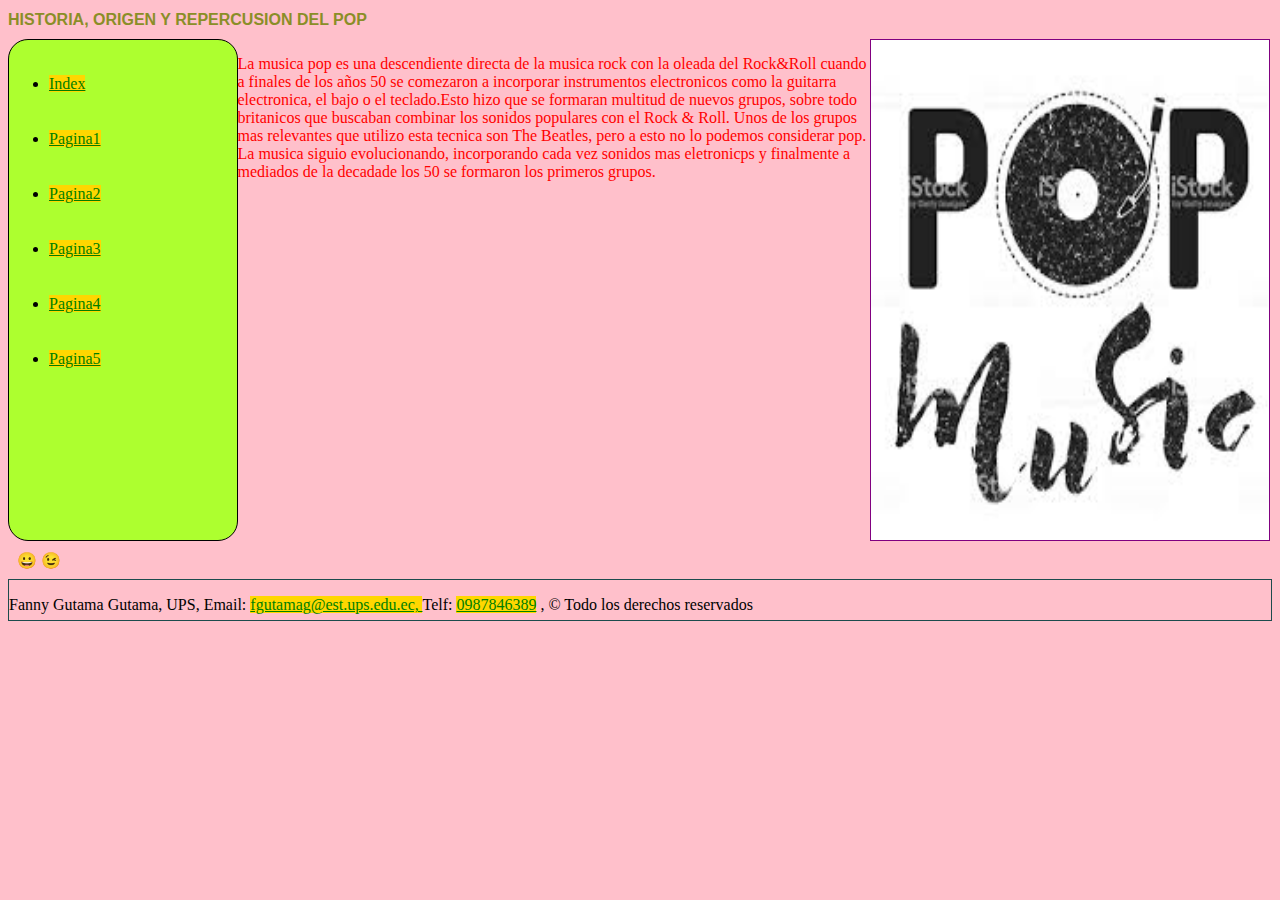
<file: index.html>
<!DOCTYPE html>
<html>
    <head> 
        <meta charset="utf-8" />
        <h1 class="encabezado" > Historia, origen y repercusion del pop</h1>        
        <link rel='stylesheet' type='text/css' href='css/tresColumnas.css'>
        <link rel='stylesheet' type='text/css' href='css/reglasCSS.css'>
        <nav class="Menu" >
                <ul>
                    <li><a href="index.html">Index </a></li>
                    <li><a href="pagina1.html">Pagina1 </a></li>
                    <li><a href="pagina2.html">Pagina2 </a></li>
                    <li><a href="pagina3.html">Pagina3 </a></li>
                    <li><a href="pagina4.html">Pagina4 </a></li>
                    <li><a href="pagina5.html">Pagina5 </a></li>
    
                </ul>
        </nav>
    </head>
    <body >

        <section >
            
                
                <article class="Article" >
                       <p>La musica pop es una descendiente directa de la musica rock con la oleada del Rock&Roll cuando a finales
                           de los años 50 se comezaron a incorporar instrumentos electronicos como la guitarra electronica, el bajo 
                           o el teclado.Esto hizo que se formaran multitud de nuevos grupos, sobre todo britanicos que buscaban combinar los sonidos 
                           populares con el Rock & Roll.
                           Unos de los grupos mas relevantes que utilizo esta tecnica son The Beatles, pero a esto 
                           no lo podemos considerar pop.  La musica siguio evolucionando, incorporando cada vez sonidos mas 
                           eletronicps y finalmente a mediados de la decadade los 50
                           se formaron los primeros grupos.
                         

                       </p>  
                    </article>
                    <img class="Ima" src="imagenes/logo.jpg" >
                    

        </section>
     
        <section>             
                    <aside>
                            &#128512;
                            &#128521;
                    </aside>
        </section>
    </div>
    </body>
    <footer class="Pie">
            <p>Fanny Gutama Gutama, UPS, Email: <a
            href=”mailto:curbside.thai@example.com”> fgutamag@est.ups.edu.ec,
            </a>
            Telf: <a href=”tel:+17045551151” />0987846389</a> ,
                &copy; Todo los derechos reservados
            </p>
    </footer>
</html>
</file>
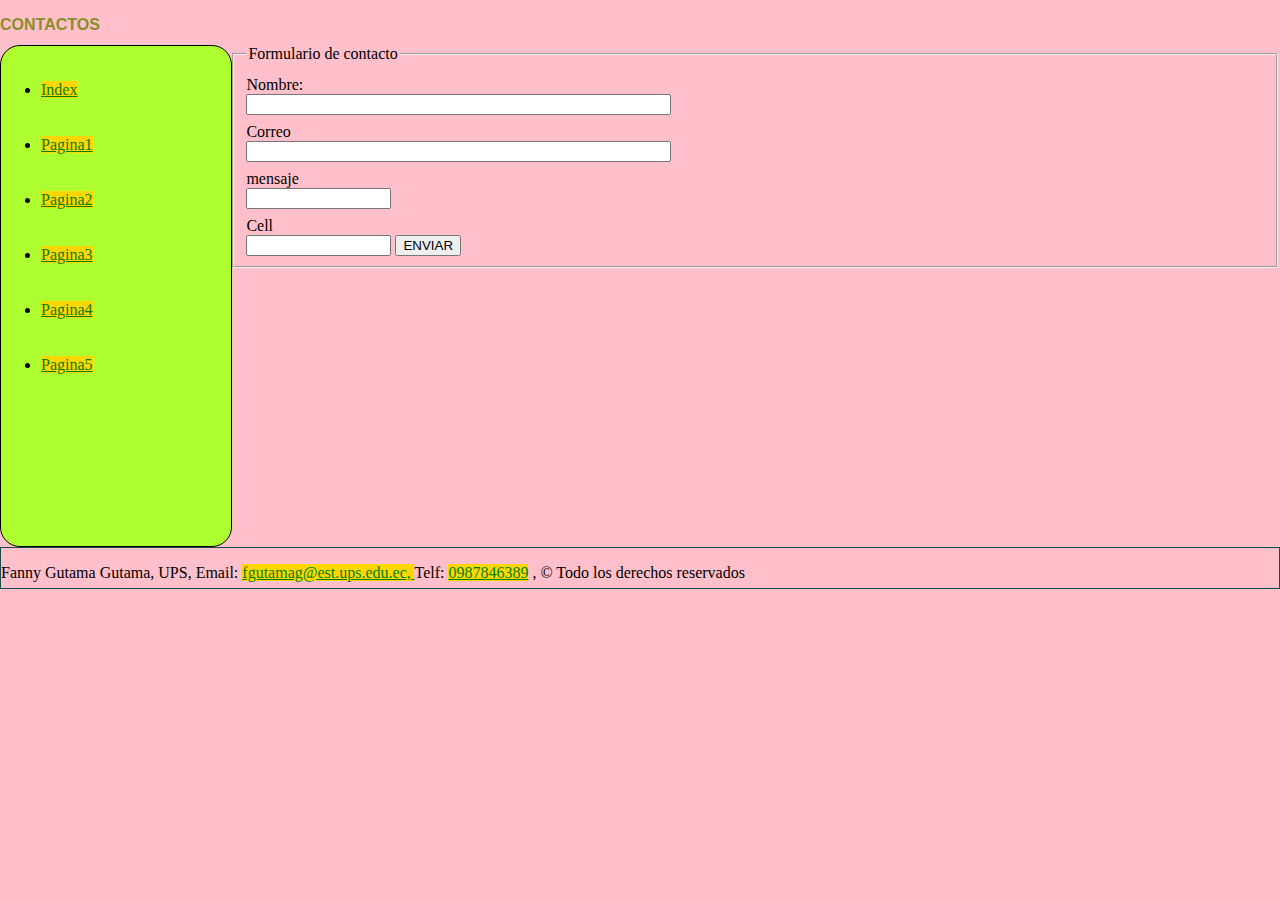
<file: contactos.html>
<!DOCTYPE html>
<html>
    <head> 
        <meta charset="utf-8" />
        <h1 class="encabezado" > Contactos</h1>        
        <link rel='stylesheet' type='text/css' href='css/tresColumnas.css'>
        <link rel='stylesheet' type='text/css' href='css/reglasCSS.css'>
        <nav class="Menu" >
                <ul>
                    <li><a href="index.html">Index </a></li>
                    <li><a href="pagina1.html">Pagina1 </a></li>
                    <li><a href="pagina2.html">Pagina2 </a></li>
                    <li><a href="pagina3.html">Pagina3 </a></li>
                    <li><a href="pagina4.html">Pagina4 </a></li>
                    <li><a href="pagina5.html">Pagina5 </a></li>
    
                </ul>
        </nav>
    </head>
    <body class="boton" >
            <form>
                    <fieldset>
                    <legend>Formulario de contacto</legend>
                    <label for="nombre">Nombre:</label>
                    <input type="text" id="nombre" size="50"/>
            
                    <label for="email">Correo </label>
                    <input type="email" id="email" size="50"/> 
            
                    <label for="dni">mensaje</label>
                    <input type="text" id="dni" size="15" maxlength="10" />
            
                    <label for="Telefono">Cell</label>
                    <input type="text" id="Telefono" size="15" />
            
                    <input class="btn" type="submit" value="ENVIAR" />
                    </fieldset>
            </form>
     
    </body>
    <footer class="Pie">
            <p>Fanny Gutama Gutama, UPS, Email: <a
            href=”mailto:curbside.thai@example.com”> fgutamag@est.ups.edu.ec,
            </a>
            Telf: <a href=”tel:+17045551151” />0987846389</a> ,
                &copy; Todo los derechos reservados
            </p>
    </footer>
</html>
</file>
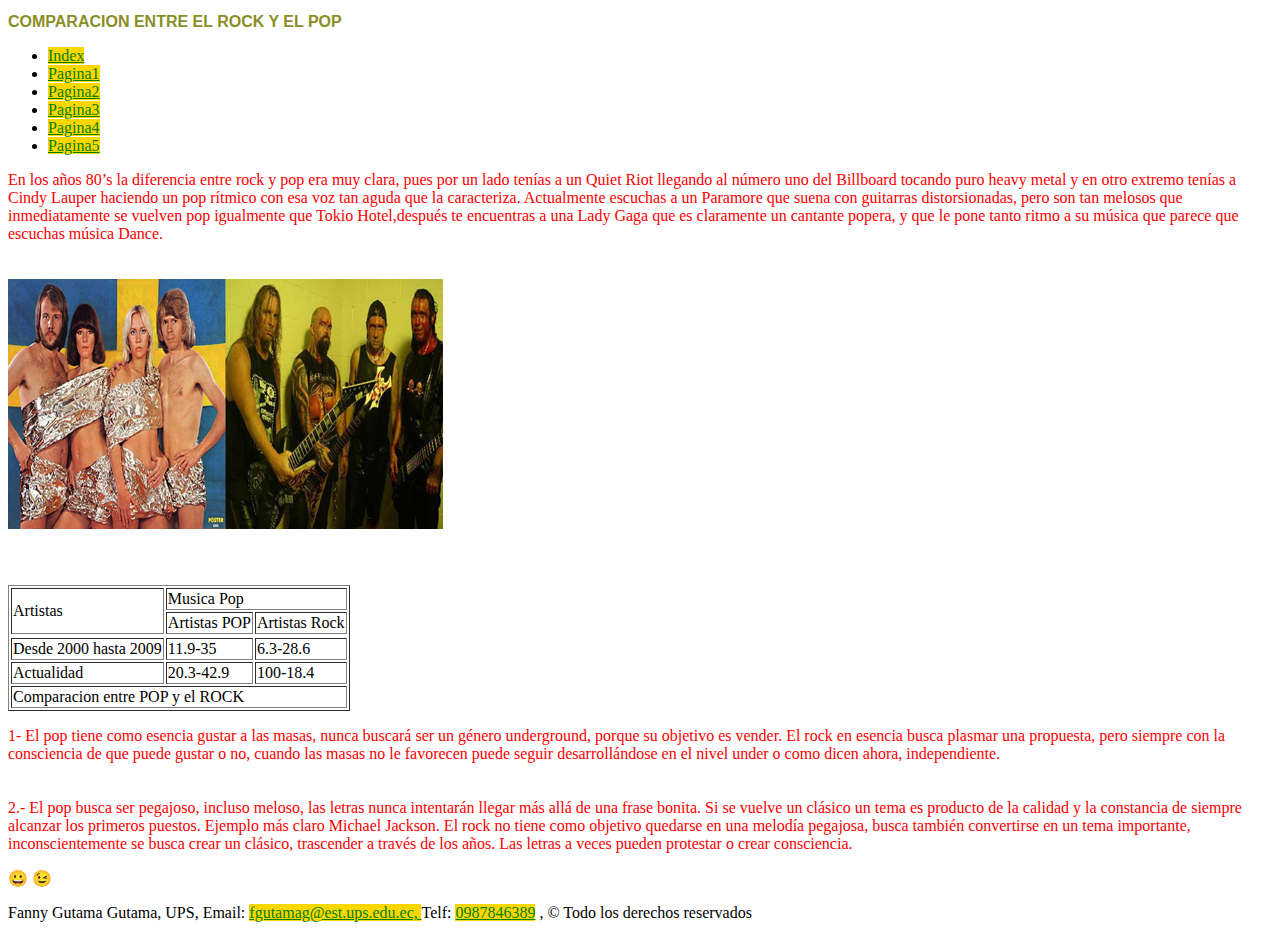
<file: pagina1.html>
<!DOCTYPE html>
<html>
    <head> 
        <meta charset="utf-8" />
        <h2> Comparacion entre el Rock y el Pop</h2>
        <link rel='stylesheet' type='text/css' href='css/reglasCSS.css'>
        <nav>
                <ul>
                    <li><a href="index.html">Index </a></li>
                    <li><a href="pagina1.html">Pagina1 </a></li>
                    <li><a href="pagina2.html">Pagina2 </a></li>
                    <li><a href="pagina3.html">Pagina3 </a></li>
                    <li><a href="pagina4.html">Pagina4 </a></li>
                    <li><a href="pagina5.html">Pagina5 </a></li>
    
                </ul>
    
            </nav>
       
    </head>
    <body>
 
        <section>
                <article>
                   
                    <p>
                            En los años 80’s la diferencia 
                            entre rock y pop era muy clara,
                             pues por un lado tenías a un Quiet Riot
                              llegando al número uno del Billboard
                               tocando puro heavy metal y en otro 
                               extremo tenías a Cindy Lauper haciendo
                                un pop rítmico con esa voz tan aguda
                                 que la caracteriza.
                                 Actualmente escuchas a un Paramore que suena 
                                 con guitarras distorsionadas, pero son tan 
                                 melosos que inmediatamente  se vuelven pop 
                                 igualmente que  Tokio Hotel,después te encuentras
                                  a una Lady Gaga que es claramente un cantante popera, 
                                  y que le pone tanto ritmo a su música que parece que
                                   escuchas música Dance.<br><br><br>
                                   <img src="imagenes/Rock&Pop.jpg" >
                                   <br><br><br>


                    </p>

                  <table border="1">

                     <tr><td rowspan="2">Artistas</td><td colspan="2">Musica Pop</td></tr>
                     <tr><td>Artistas POP</td><td>Artistas Rock</td></tr>
                    
                      <tr>
                          <tr> <td>Desde 2000 hasta 2009</td>
                            <td>11.9-35</td><td>6.3-28.6</td></tr>
                          <td>Actualidad</td><td>20.3-42.9</td><td>100-18.4</td>           
                      </tr>
                      <tr><td colspan="3">Comparacion entre POP y el ROCK</td></tr>

                  </table>  


                    </article>
                   
        </section>
        <section>
                <article>
                   
                    <p>
                        
                                   1- El pop tiene como esencia gustar a las masas,
                                    nunca buscará ser un género underground, porque
                                     su objetivo es vender. El rock en esencia busca
                                      plasmar una propuesta, pero siempre con la consciencia
                                       de que puede gustar o no, cuando las masas no le favorecen puede 
                                       seguir desarrollándose en el nivel under o como dicen ahora,
                                        independiente.
                                        <br><br><br>

                                   2.-  El pop busca ser pegajoso, incluso meloso, 
                                   las letras nunca intentarán llegar más allá de 
                                   una frase bonita. Si se vuelve un clásico un tema
                                    es producto de la calidad y la constancia de siempre alcanzar los primeros
                                     puestos. Ejemplo más claro Michael Jackson. El rock no tiene
                                      como objetivo quedarse en una melodía pegajosa,
                                       busca también convertirse en un tema importante,
                                        inconscientemente se busca crear un  clásico, trascender 
                                        a través de los años. Las letras a veces pueden protestar 
                                        o crear consciencia.
                    </p>



                </article>
                   
        </section>

        <aside>
                &#128512;
                &#128521;
        </aside>

    </body>
<footer>

<p>Fanny Gutama Gutama, UPS, Email: <a
href=”mailto:curbside.thai@example.com”> fgutamag@est.ups.edu.ec,
</a>
Telf: <a href=”tel:+17045551151” />0987846389</a> ,
    &copy; Todo los derechos reservados
</p>
</footer>
    </body>
</file>
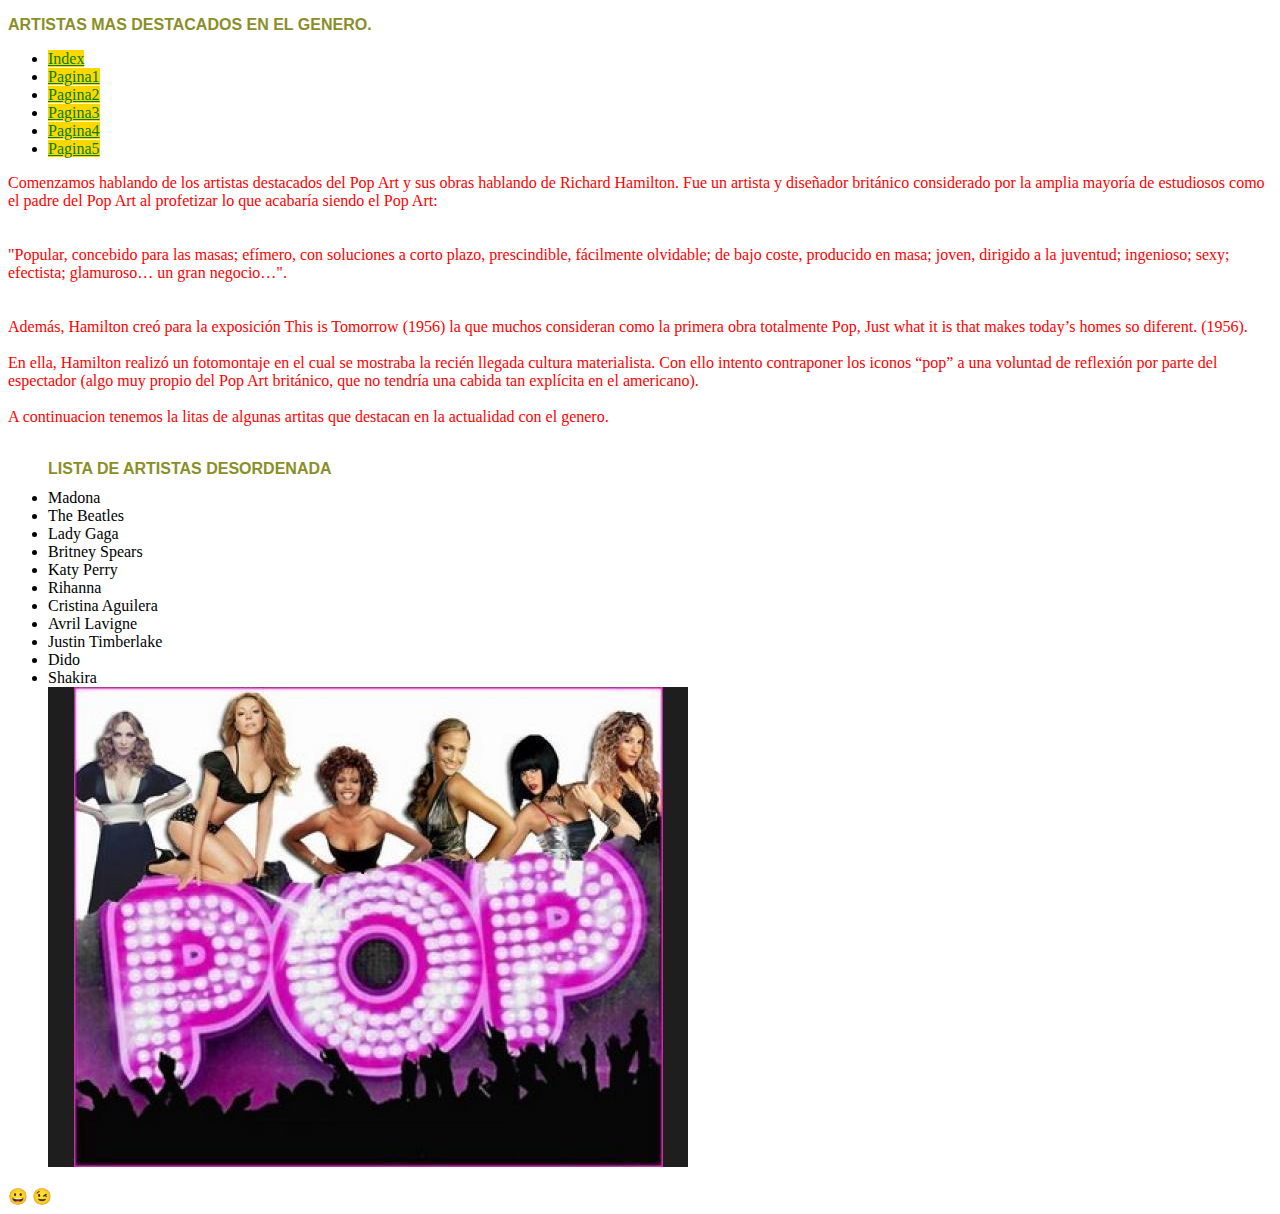
<file: pagina3.html>
<!DOCTYPE html>
<html>
    <head> 
        <meta charset="utf-8" />
        <h3 > Artistas mas destacados en el genero.</h3>
        <link rel='stylesheet' type='text/css' href='css/reglasCSS.css'>
        <nav>
                <ul>
                    <li><a href="index.html">Index </a></li>
                    <li><a href="pagina1.html">Pagina1 </a></li>
                    <li><a href="pagina2.html">Pagina2 </a></li>
                    <li><a href="pagina3.html">Pagina3 </a></li>
                    <li><a href="pagina4.html">Pagina4 </a></li>
                    <li><a href="pagina5.html">Pagina5 </a></li>
    
                </ul>
    
            </nav>

    </head>
    <body>
      
        <section>
                <article>
                    <p>
                            Comenzamos hablando de los artistas destacados del Pop Art 
                            y sus obras hablando de Richard Hamilton. Fue un artista y 
                            diseñador británico considerado por la amplia mayoría de 
                            estudiosos como el padre del Pop Art al profetizar lo que 
                            acabaría siendo el Pop Art:<br><br><br>

                            "Popular, concebido para las masas; efímero, con soluciones 
                            a corto plazo, prescindible, fácilmente olvidable; de bajo coste,
                             producido en masa; joven, dirigido a la juventud; ingenioso; 
                             sexy; efectista; glamuroso… un gran negocio…".
                             <br><br><br>
                            Además, Hamilton creó para la exposición This is Tomorrow (1956) 
                            la que muchos consideran como la primera obra totalmente Pop, 
                            Just what it is that makes today’s homes so diferent. 
                            (1956).
                            <br><br>
                            En ella, Hamilton realizó un fotomontaje en el cual se
                             mostraba la recién llegada cultura materialista. Con ello
                              intento contraponer los iconos “pop” a una voluntad de 
                              reflexión por parte del espectador (algo muy propio del
                               Pop Art británico, que no tendría una cabida tan explícita 
                               en el americano).<br><br>
                            A continuacion tenemos la litas de algunas artitas que destacan en 
                            la actualidad con el genero.
                            <br><br>
                    </p>
                </article>
            </section>

        <section>

                <ul>
                        <h1>Lista de artistas Desordenada</h1>
                        <li>Madona </li>
                        <li>The Beatles </li>
                        <li>Lady Gaga </li>
                        <li>Britney Spears </li>
                        <li>Katy Perry </li>
                        <li>Rihanna </li>
                        <li>Cristina Aguilera </li>
                        <li>Avril Lavigne </li>
                        <li>Justin Timberlake </li>
                        <li>Dido </li>
                        <li>Shakira </li>
                        <img src="imagenes/des.jpg">
                      

                    </ul>

                   
                    <aside>
                            &#128512;
                            &#128521;
                    </aside>

        </section>
                   
      
    </body>
</file>
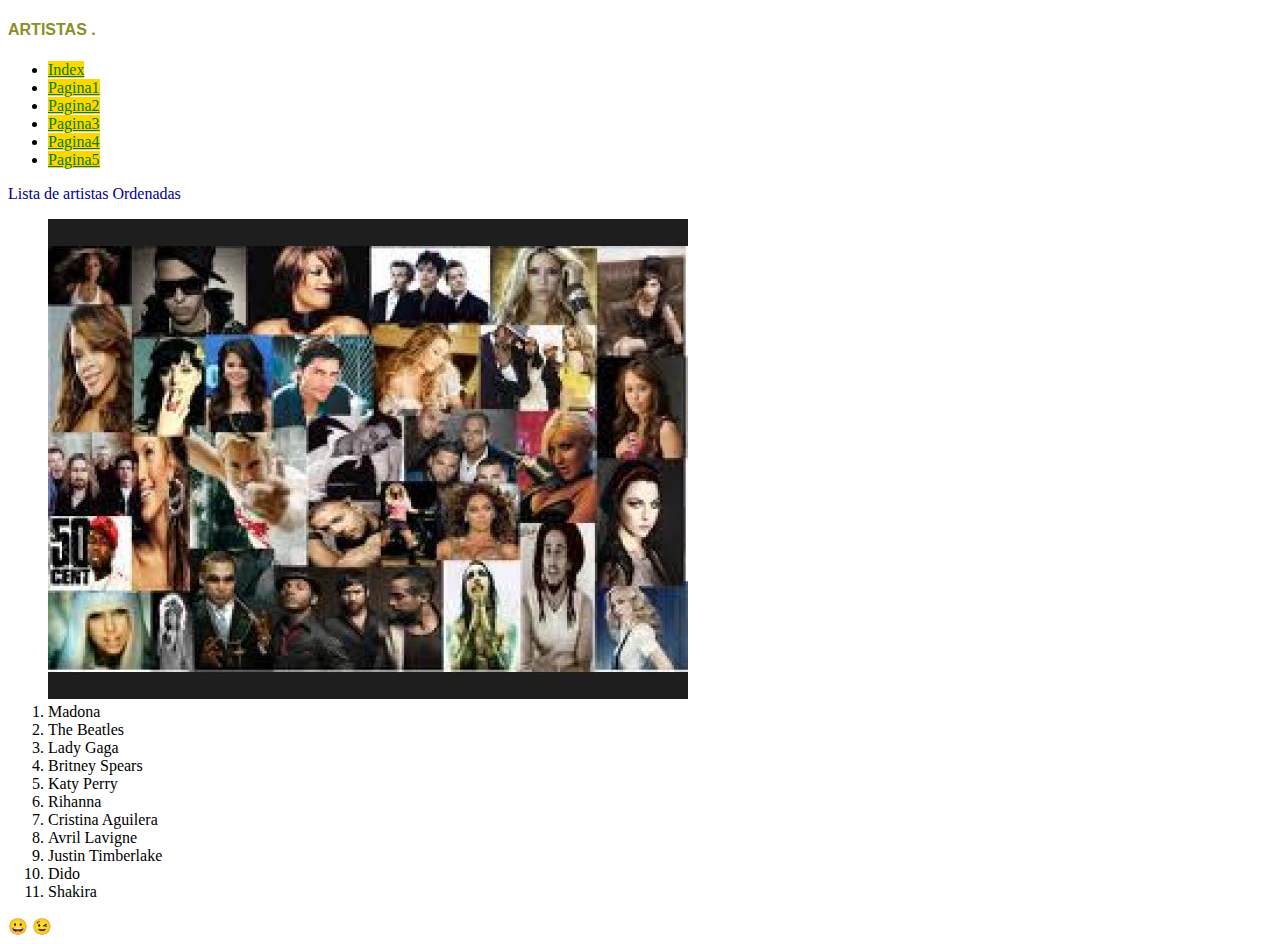
<file: pagina4.html>
<!DOCTYPE html>
<html>
    <head> 
        <meta charset="utf-8" />
        <h4>Artistas .</h4>
        <link rel='stylesheet' type='text/css' href='css/reglasCSS.css'>

        <nav>
                <ul>
                    <li><a href="index.html">Index </a></li>
                    <li><a href="pagina1.html">Pagina1 </a></li>
                    <li><a href="pagina2.html">Pagina2 </a></li>
                    <li><a href="pagina3.html">Pagina3 </a></li>
                    <li><a href="pagina4.html">Pagina4 </a></li>
                    <li><a href="pagina5.html">Pagina5 </a></li>
    
                </ul>
    
            </nav>
      

    </head>
    <body>
       
        <section>
                <article>
                        <li style="color:darkblue">Lista de artistas Ordenadas</li>
                    <ol>
                        
                        <img src="imagenes/des2.jpg" >
                        <li>Madona </li>
                        <li>The Beatles </li>
                        <li>Lady Gaga </li>
                        <li>Britney Spears </li>
                        <li>Katy Perry </li>
                        <li>Rihanna </li>
                        <li>Cristina Aguilera </li>
                        <li>Avril Lavigne </li>
                        <li>Justin Timberlake </li>
                        <li>Dido </li>
                        <li>Shakira </li>
                    </ol>

                    </article>
                    <aside>
                       &#128512;
                        &#128521;
                    </aside>
                  
        </section>
    </body>
</file>
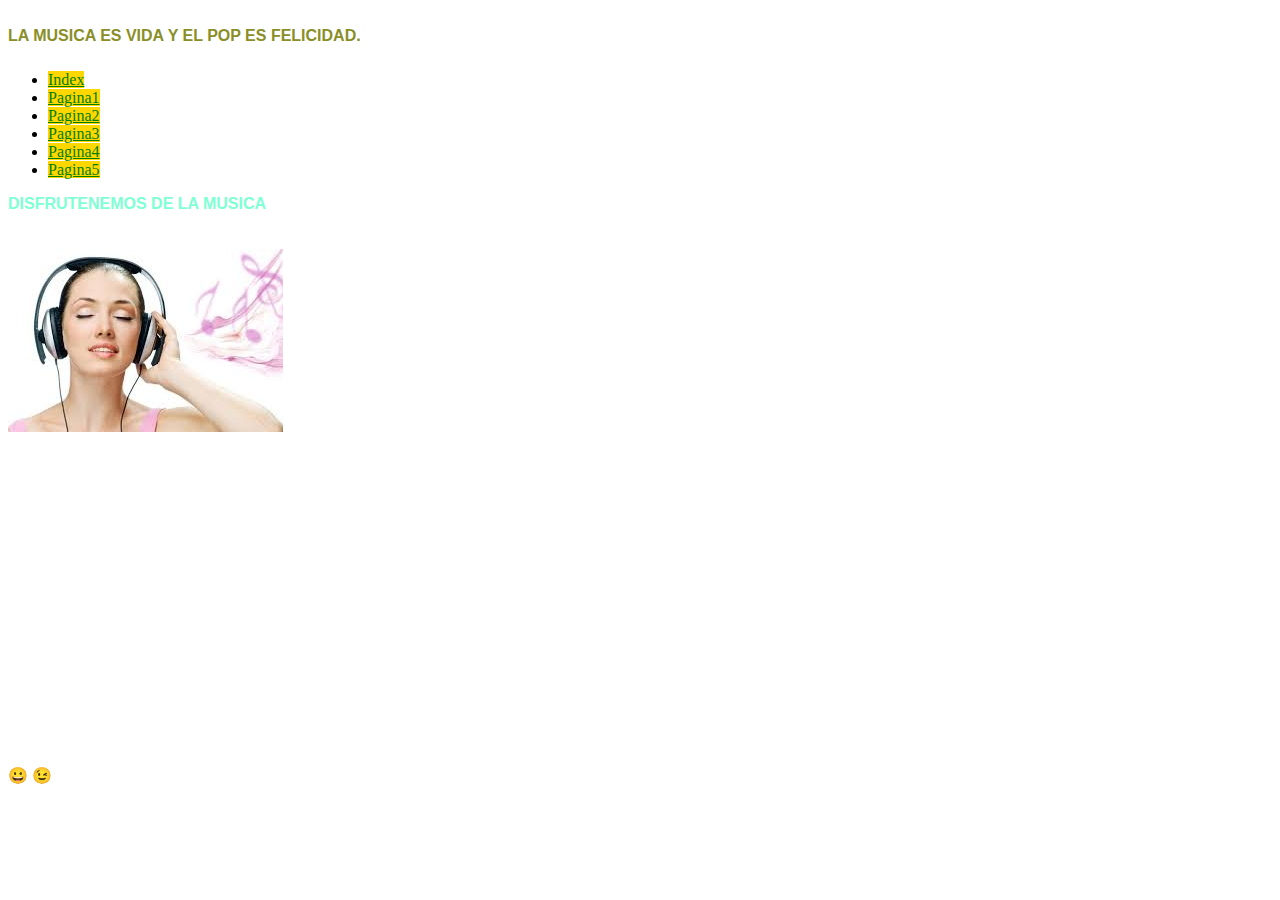
<file: pagina5.html>
<!DOCTYPE html>
<html>
    <head> 
        <meta charset="utf-8" />
        <h5 >La musica es vida y el POP es felicidad.</h1>
            <link rel='stylesheet' type='text/css' href='css/reglasCSS.css'>
        
        <ul>
                <li><a href="index.html">Index </a></li>
                <li><a href="pagina1.html">Pagina1 </a></li>
                <li><a href="pagina2.html">Pagina2 </a></li>
                <li><a href="pagina3.html">Pagina3 </a></li>
                <li><a href="pagina4.html">Pagina4 </a></li>
                <li><a href="pagina5.html">Pagina5 </a></li>

            </ul>
    </head>
    <body>
        <nav>
       

        </nav>
        <section>
                <article>
                    <h1 style="color:aquamarine">
                        Disfrutenemos de la musica 
                        <br><br><br>

                        <img src="imagenes/esc.jpg">

                    </h1>
                        <iframe width="560"
                         height="315" 
                         src="https://www.youtube.com/embed/yEM-3yMI6yc"
                          frameborder="0" allow="accelerometer; autoplay; 
                          encrypted-media; gyroscope; picture-in-picture" 
                          allowfullscreen></iframe>

                    </article>
                    <aside>
                            &#128512;
                            &#128521;
                    </aside>

                  

        </section>
    </body>
</file>
<file: css/tresColumnas.css>
.Encabezado {
    height: 60%
    width: 99%;
    border: #1d4b4d 1px solid;
    margin: 0.25cm;
    color: red;
    font-size:15 px;
    text-align: center;
    font-family: Georgia, 'Times New Roman',Times,serif;
}

.Menu {
    width: 18%;
    height: 500px;
    float: left;
    border:black 1px solid;
    -webkit-border-radius: 20px;
    background-color:greenyellow;
    line-height:  55px;
}

.Article {
    width: 50%;
    height: 500px;
    border: 1px blueviolet;
    float: left;

    
}
aside{
    width: 50%;
    float: left;
    margin: 0.25cm 
}



.Ima {
 
    height: 500px;
    float: left;
    border:purple 1px solid;
    width: 31.5%;
    
}
.Pie {
 
    height: 40px;
    border: #1d4b4d 1px solid;
    clear: both;
}
body{
    background-color: pink;
}
</file>
<file: css/reglasCSS.css>
h1, h2, h3,h4,h5  {
    color: #8a8e27;
    font-weight: bold;
    font-family:Arial, Helvetica, sans-serif;
    text-transform: uppercase;
    font-size: 16px;

    }

    article p{
        color: red;
    }

  a:link{
      background-color: gold;
      color: green;
  }  

  .boton {
    display: block;
    margin: 1em 0;
    }

label {
    display: block;
    margin: .5em 0 0 0;
}
</file>
